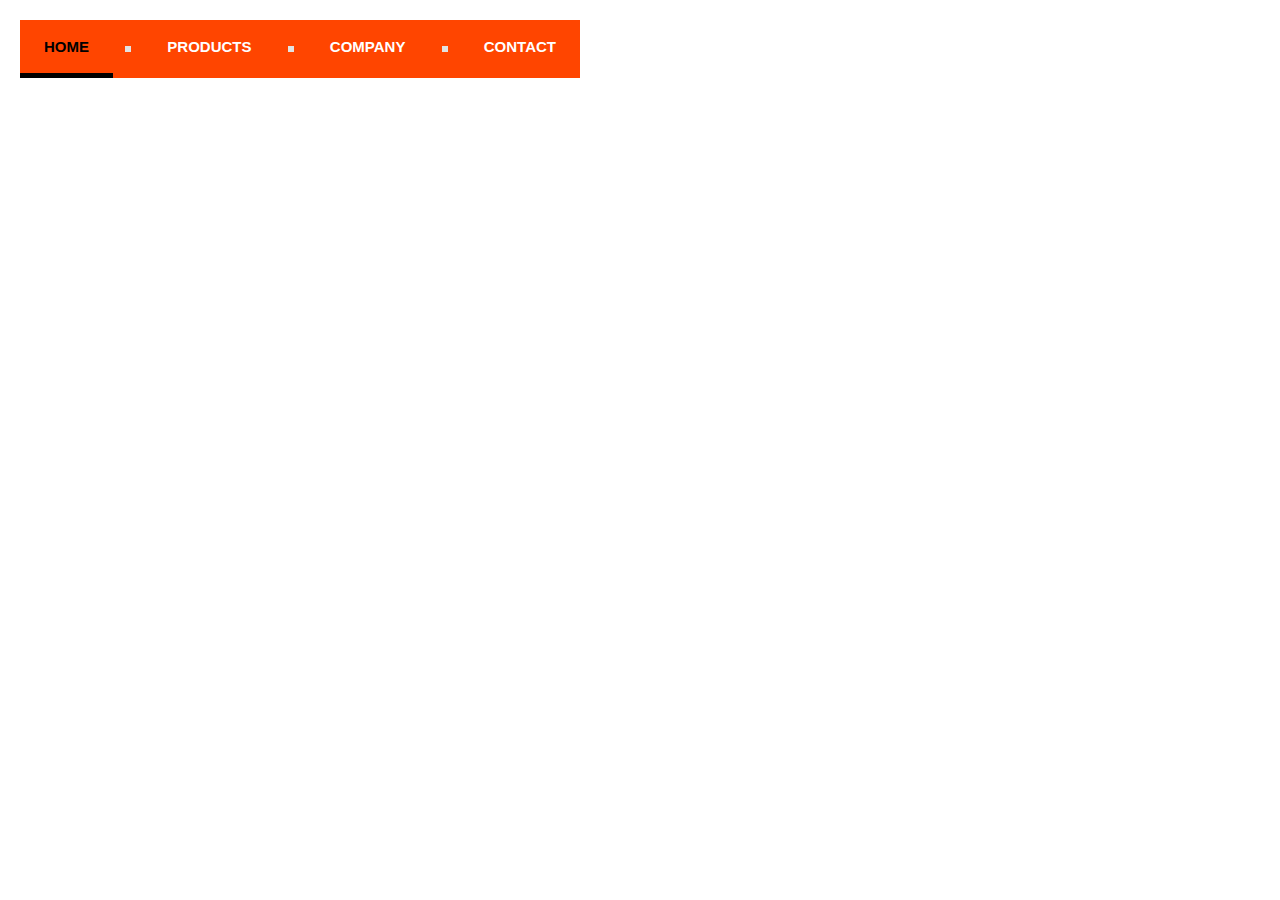
<file: navigation_bar_1/index.html>
<!--
  Fortes, Darsler Russel Shane S.
  BSCS 2D
-->
<!DOCTYPE html>
<html lang="en-US">
  <head>
    <title>Navigation Bar 1</title>
    <link rel="stylesheet" href="style.css" />
  </head>
  <body>
    <main class="container">
      <nav>
        <ul>
          <li class="active">HOME</li>
          <span class="separator"></span>
          <li>PRODUCTS</li>
          <span class="separator"></span>
          <li>COMPANY</li>
          <span class="separator"></span>
          <li>CONTACT</li>
        </ul>
      </nav>
    </main>
  </body>
</html>
</file>
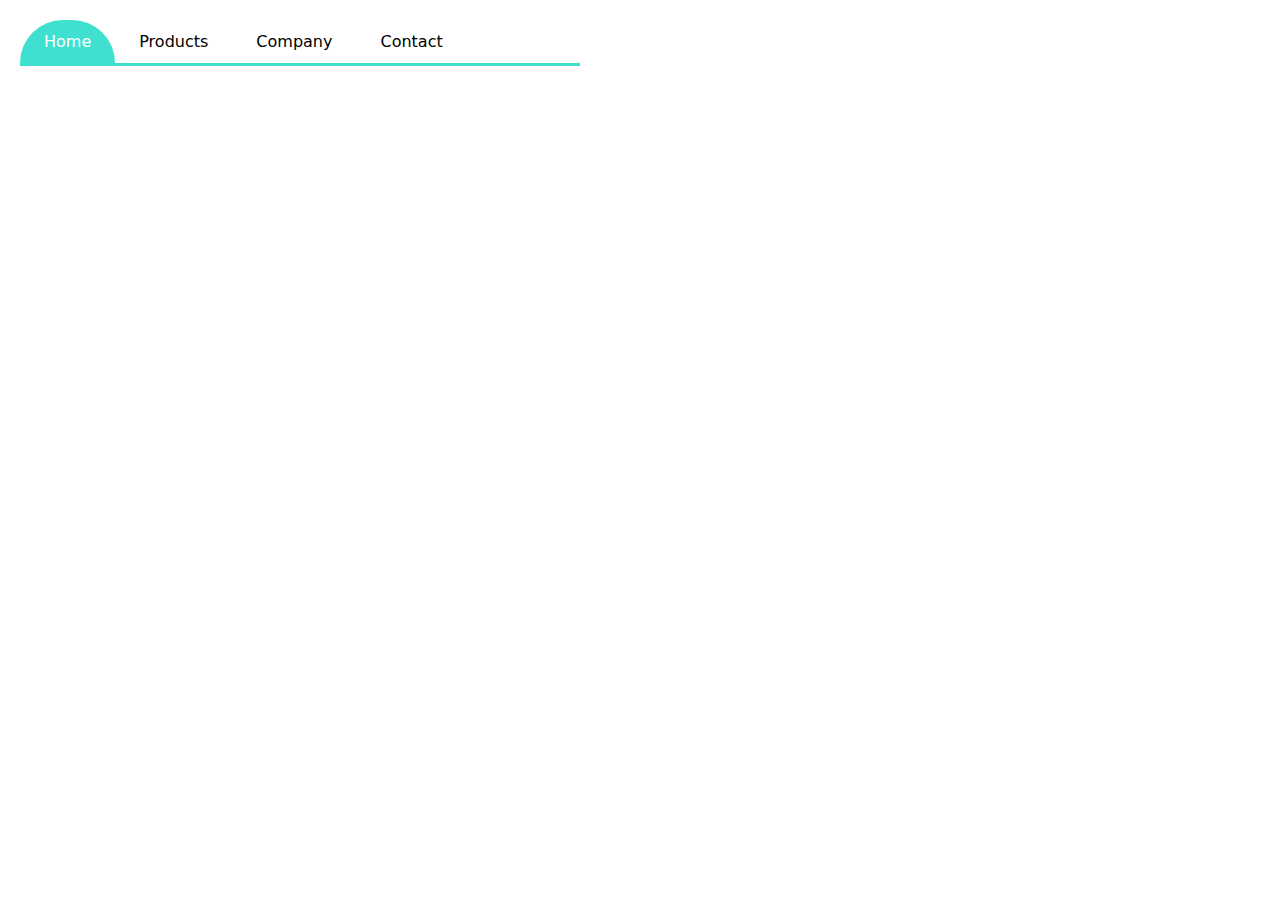
<file: navigation_bar_2/index.html>
<!--
  Fortes, Darsler Russel Shane S.
  BSCS 2D
-->
<!DOCTYPE html>
<html lang="en-US">
  <head>
    <title>Navigation Bar 2</title>
    <link rel="stylesheet" href="style.css" />
  </head>
  <body>
    <main class="container">
      <nav>
        <ul>
          <li class="active">Home</li>
          <li>Products</li>
          <li>Company</li>
          <li>Contact</li>
        </ul>
      </nav>
    </main>
  </body>
</html>
</file>
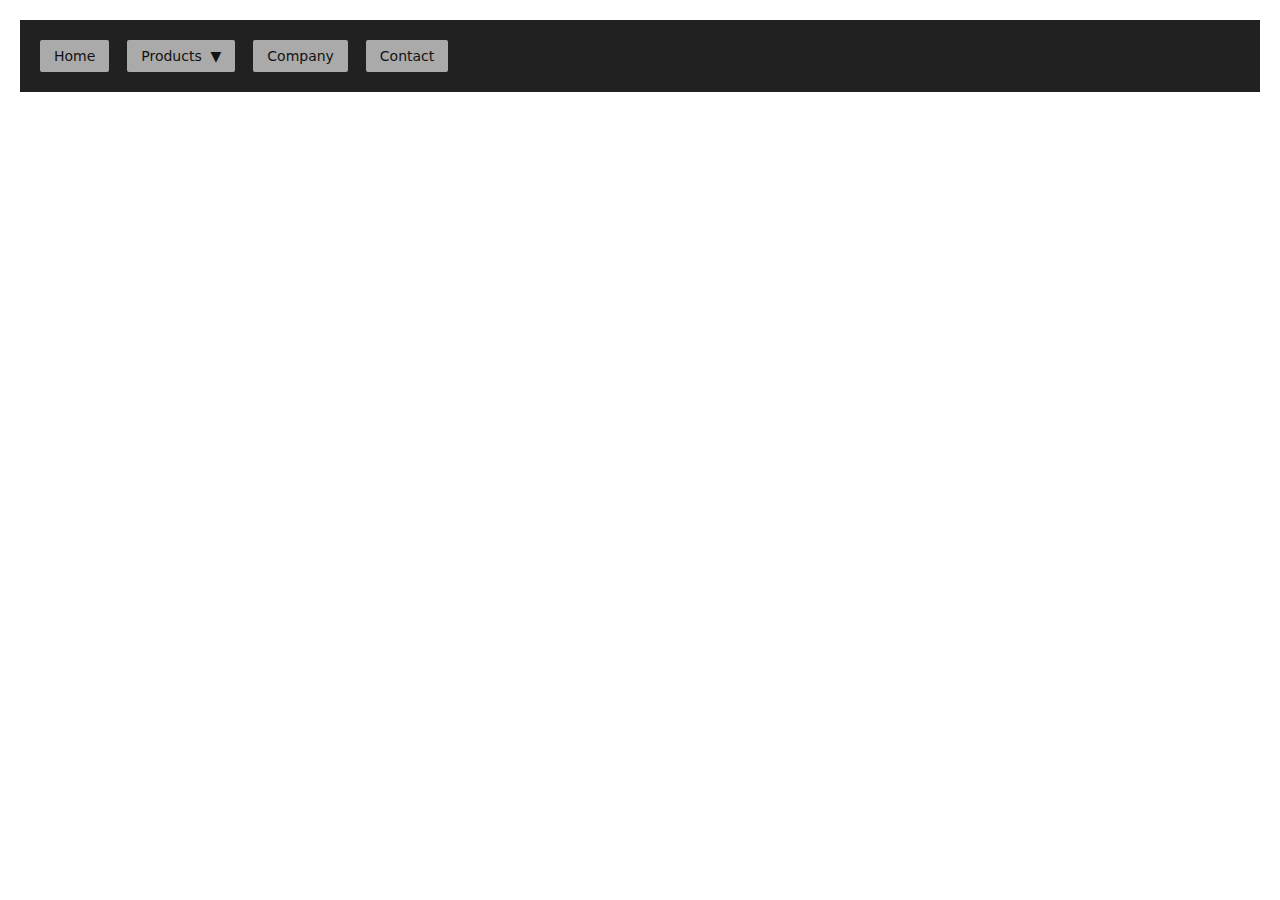
<file: navigation_bar_3/index.html>
<!--
  Fortes, Darsler Russel Shane S.
  BSCS 2D
-->
<!DOCTYPE html>
<html lang="en-US">
  <head>
    <title>Navigation Bar 3</title>
    <link rel="stylesheet" href="style.css" />
  </head>
  <body>
    <main class="container">
      <nav>
        <ul>
          <li class="active">Home</li>
          <li class="dropdown">
            Products &nbsp;<span class="icon">▼</span>
            <div class="dropdown-container">
              <ul>
                <li class="sub-dropdown-execute">
                  Product 1
                  <span class="icon">🠆</span>
                  <div class="sub-dropdown">
                    <ul>
                      <li>Sub Product</li>
                      <li>Sub Product</li>
                    </ul>
                  </div>
                </li>
                <li>Product 2</li>
              </ul>
            </div>
          </li>
          <li>Company</li>
          <li>Contact</li>
        </ul>
      </nav>
    </main>
  </body>
</html>
</file>
<file: navigation_bar_1/style.css>
* {
  margin: 0;
  padding: 0;
  box-sizing: border-box;
}

html,
body {
  margin: 0;
  padding: 0;
  background: #ffffff;
}

.container {
  max-width: 600px;
  padding: 20px;
}

.container > nav {
  width: 100%;
}

.container > nav > ul {
  padding: 0;
  margin: 0;
  background: orangered;
  display: flex;
  justify-content: space-between;
}

.container > nav > ul li {
  padding: 18px 24px;
  cursor: pointer;
  color: #ffffff;
  list-style: none;
  font-size: 15px;
  text-align: center;
  font-family: Arial, Helvetica, sans-serif;
  font-weight: 600;
}

.container > nav > ul > .active {
  border-bottom: 5px solid #000;
  color: #000;
}

.container > nav > ul > span {
  width: 6px;
  height: 6px;
  background: #e2e2e2;
  display: block;
  margin: auto auto;
}
</file>
<file: navigation_bar_2/style.css>
* {
  margin: 0;
  padding: 0;
  box-sizing: border-box;
}

html,
body {
  margin: 0;
  padding: 0;
  background: #ffffff;
  font-family: system-ui, -apple-system, BlinkMacSystemFont, "Segoe UI", Roboto,
    Oxygen, Ubuntu, Cantarell, "Open Sans", "Helvetica Neue", sans-serif;
}

.container {
  width: 600px;
  padding: 20px;
}

.container > nav {
  width: 100%;
}

.container > nav > ul {
  padding: 0;
  margin: 0;
  list-style: none;
  border-bottom: 3px solid turquoise;
  display: flex;
}

.container > nav > ul > li {
  padding: 12px 24px;
  cursor: pointer;
}

.container > nav > ul > li:hover {
  opacity: 0.67;
}

.container > nav > ul > .active {
  color: #ffffff;
  background: turquoise;
  border-top-left-radius: 100px;
  border-top-right-radius: 100px;
}
</file>
<file: navigation_bar_3/style.css>
* {
  margin: 0;
  padding: 0;
  box-sizing: border-box;
}

html,
body {
  margin: 0;
  padding: 0;
  background: #ffffff;
  font-family: system-ui, -apple-system, BlinkMacSystemFont, "Segoe UI", Roboto,
    Oxygen, Ubuntu, Cantarell, "Open Sans", "Helvetica Neue", sans-serif;
}

.container {
  width: 100%;
  padding: 20px;
}

.container > nav {
  width: 100%;
  background-color: #212121;
  padding: 20px;
}

.container > nav > ul {
  color: #e2e2e2;
  list-style: none;
  padding: 0;
  display: flex;
  grid-gap: 1.12em;
}

.container > nav > ul > li {
  padding: 8px 14px;
  border-radius: 2px;
  background: #aaaaaa;
  color: #121212;
  font-weight: 500;
  font-size: 14px;
  cursor: pointer;
}

.container > nav > ul > li:hover {
  background: chocolate;
}

.container > nav > ul > li > .icon {
  display: inline-block;
}

.container > nav > ul > .dropdown-container {
  position: relative;
  display: inline-block;
}
.container > nav > ul > .dropdown > .dropdown-container {
  margin-top: 8px;
  background: #aaaaaa;
  border-radius: 2px;
  position: absolute;
  display: none;
  z-index: 1;
  box-shadow: 0px 8px 16px 0px rgba(0, 0, 0, 0.2);
  width: 200px;
}

.container > nav > ul > .dropdown:hover > .dropdown-container {
  display: block;
}

.container > nav > ul > .dropdown > .dropdown-container > ul {
  padding: 0;
  display: flex;
  flex-direction: column;
  list-style: none;
}
.container > nav > ul > .dropdown > .dropdown-container > ul > li {
  padding: 10px 14px;
  width: 100%;
  background: #aaaaaa;
  cursor: pointer;
  border-radius: 2px;
}

.container > nav > ul > .dropdown > .dropdown-container > ul > li:hover {
  background: #121212;
  color: #e2e2e2;
  border-right: 3px solid chocolate;
}

.container
  > nav
  > ul
  > .dropdown
  > .dropdown-container
  > ul
  > .sub-dropdown-execute {
  display: flex;
  justify-content: space-between;
}

.container
  > nav
  > ul
  .dropdown
  > .dropdown-container
  > ul
  > .sub-dropdown-execute
  > .sub-dropdown {
  margin-top: 2px;
  margin-left: 180px;
  background: #aaaaaa;
  border-radius: 2px;
  position: absolute;
  display: none;
  z-index: 2;
  box-shadow: 0px 8px 16px 0px rgba(0, 0, 0, 0.2);
  width: 200px;
}

.container
  > nav
  > ul
  .dropdown
  > .dropdown-container
  > ul
  > .sub-dropdown-execute
  > .sub-dropdown
  > ul {
  padding: 0;
  display: flex;
  flex-direction: column;
  list-style: none;
}

.container
  > nav
  > ul
  .dropdown
  > .dropdown-container
  > ul
  > .sub-dropdown-execute
  > .sub-dropdown
  > ul
  > li {
  padding: 10px 14px;
  width: 100%;
  background: #aaaaaa;
  cursor: pointer;
  border-radius: 2px;
  color: #121212;
}

.container
  > nav
  > ul
  .dropdown
  > .dropdown-container
  > ul
  > .sub-dropdown-execute
  > .sub-dropdown
  > ul
  > li:hover {
  background: #121212;
  color: #e2e2e2;
  border-right: 3px solid chocolate;
}

.container
  > nav
  > ul
  .dropdown
  > .dropdown-container
  > ul
  > .sub-dropdown-execute:hover
  > .sub-dropdown {
  display: block;
}
</file>
